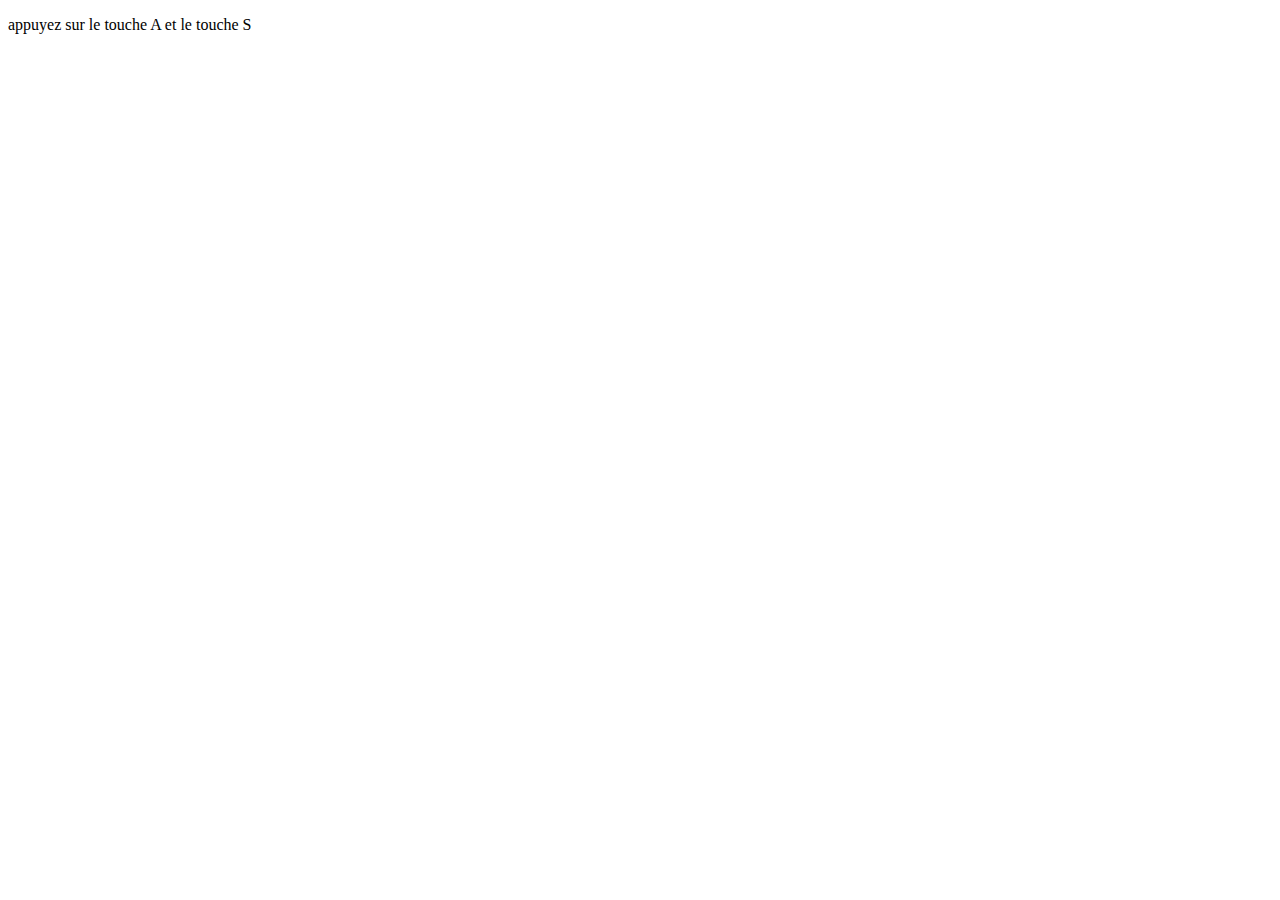
<file: index3.html>
<!DOCTYPE html>
<html lang="en">
<head>
    <meta charset="UTF-8">
    <meta name="viewport" content="width=device-width, initial-scale=1.0">
    <title>Document</title>
    <link rel="stylesheet" href="./style3.css"/>
</head>
<body>
    <section>
        <div class="text">
            <p> appuyez sur le touche  A et le touche S </p>
            <p id="parr">bravo tu fais  la combinaison (A et S)</p>

        </div>
    </section>
   <script src="./main3.js"></script> 
</body>
</html>
</file>
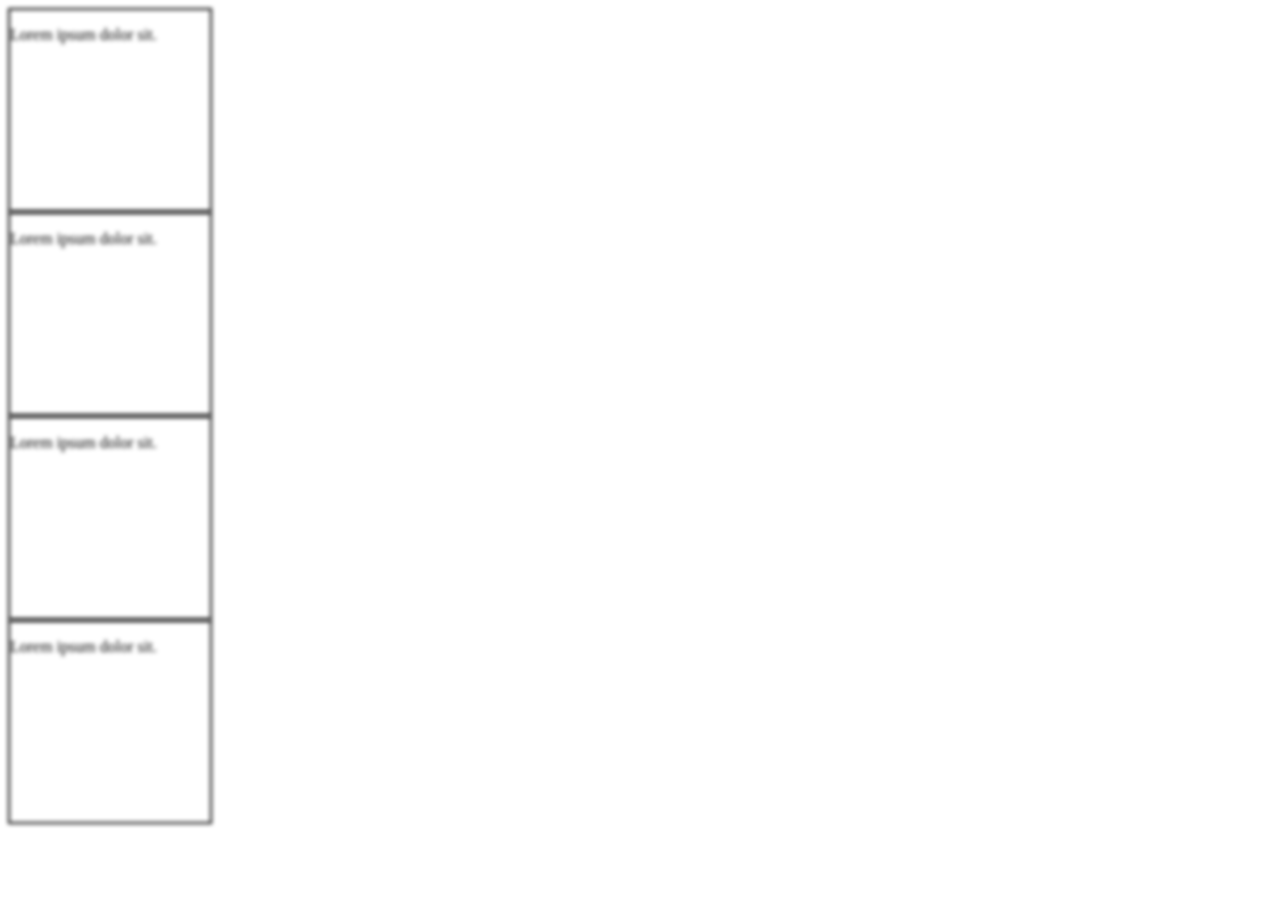
<file: index4.html>
<!DOCTYPE html>
<html lang="en">

<head>
    <meta charset="UTF-8">
    <meta name="viewport" content="width=device-width, initial-scale=1.0">
    <title>Document</title>
    <link rel="stylesheet" href="./style4.css" />

</head>

<body>
    <section>
        <div class="case">
            <div id="case">
                <p>Lorem ipsum dolor sit.</p>
            </div>
        </div>
        <div class="case">
            <div id="case">
                <p>Lorem ipsum dolor sit.</p>
            </div>
        </div>
        <div class="case">
            <div id="case">
                <p>Lorem ipsum dolor sit.</p>
            </div>
        </div>
        <div class="case">
            <div id="case">
                <p>Lorem ipsum dolor sit.</p>
            </div>
        </div>
    </section>
    <script src="./main4.js"></script>

</body>

</html>
</file>
<file: style3.css>
#parr{
    visibility: hidden;
}
</file>
<file: style4.css>
.case{
    width: 200px;
    height: 200px;
    border: 2px black solid;
    filter: blur(2px);
    /* backdrop-filter: blur(10px); */
 /* #case{
    filter: blur(2px);    */
} 
/* #case{
    filter: blur(2px);
    width: 60%;
    height:60%;
     
} */
</file>
